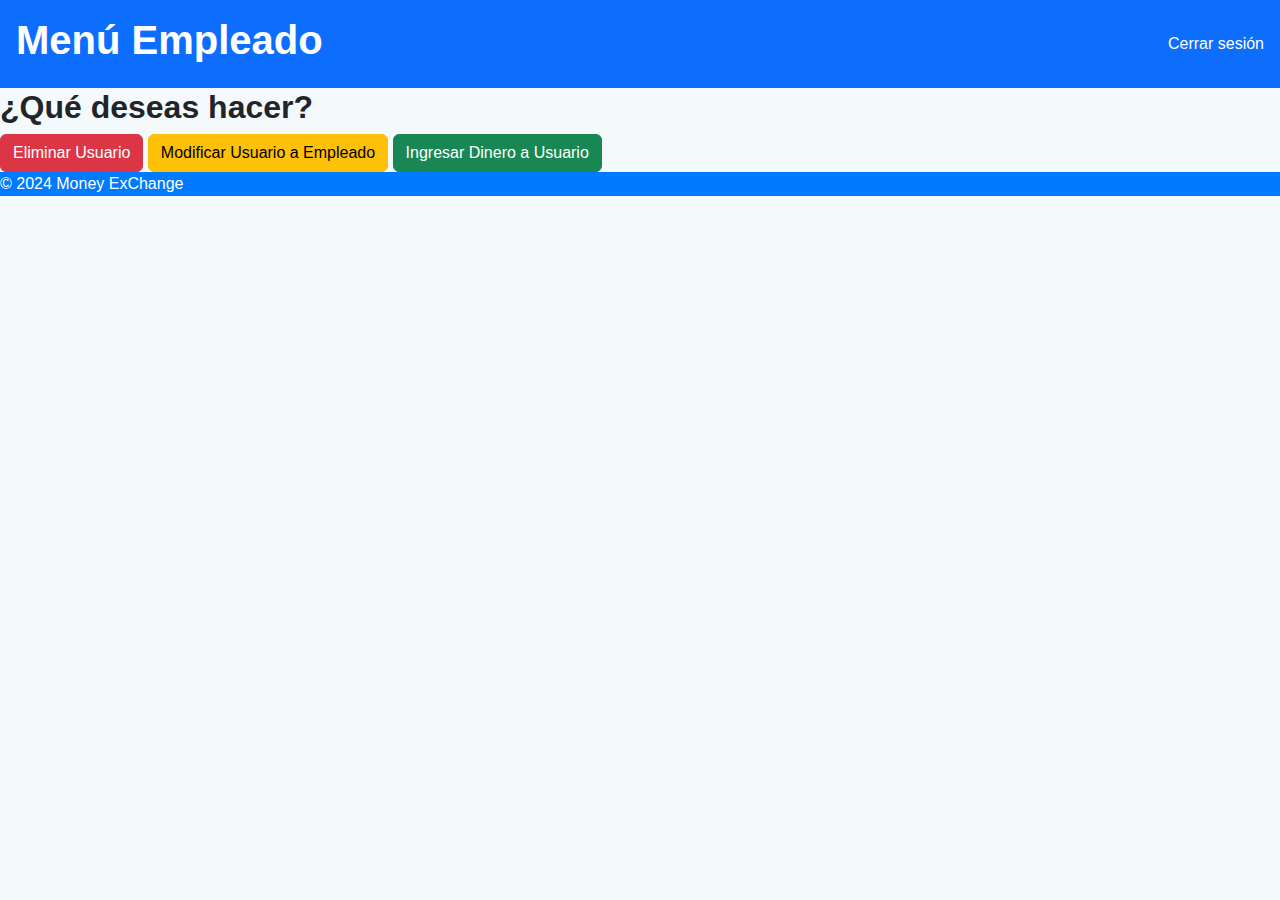
<file: target/HomeCambios-1.0-SNAPSHOT/empleado.html>
<!DOCTYPE html>
<html lang="es">
<head>
    <meta charset="UTF-8">
    <meta name="viewport" content="width=device-width, initial-scale=1.0">
    <title>Menú de Empleado</title>
    <link rel="stylesheet" href="https://cdn.jsdelivr.net/npm/bootstrap@5.3.0-alpha1/dist/css/bootstrap.min.css">
    <link rel="stylesheet" href="css/styles_login.css">
</head>
<body>
    <header class="d-flex justify-content-between align-items-center p-3 bg-primary text-white">
        <h1>Menú Empleado</h1>
        <a href="#" class="text-white text-decoration-none">Cerrar sesión</a>
    </header>

    <main>
        <section class="acciones">
            <h2>¿Qué deseas hacer?</h2>
            <button id="eliminarUsuario" class="btn btn-danger">Eliminar Usuario</button>
            <button id="modificarUsuario" class="btn btn-warning">Modificar Usuario a Empleado</button>
            <button id="ingresarDinero" class="btn btn-success">Ingresar Dinero a Usuario</button>
        </section>
    </main>

    <!-- Modal para eliminar usuario -->
    <div id="modalEliminar" class="modal fade">
        <div class="modal-dialog">
            <div class="modal-content">
                <div class="modal-header">
                    <h5 class="modal-title">Eliminar Usuario</h5>
                    <button type="button" class="btn-close" data-bs-dismiss="modal"></button>
                </div>
                <div class="modal-body">
                    <form id="formEliminar">
                        <label>ID del Usuario:</label>
                        <input type="number" id="idEliminar" class="form-control" required>
                        <button type="submit" class="btn btn-danger mt-2">Eliminar</button>
                    </form>
                </div>
            </div>
        </div>
    </div>

    <!-- Modal para modificar usuario -->
    <div id="modalModificar" class="modal fade">
        <div class="modal-dialog">
            <div class="modal-content">
                <div class="modal-header">
                    <h5 class="modal-title">Modificar Usuario a Empleado</h5>
                    <button type="button" class="btn-close" data-bs-dismiss="modal"></button>
                </div>
                <div class="modal-body">
                    <form id="formModificar">
                        <label>ID del Usuario:</label>
                        <input type="number" id="idModificar" class="form-control" required>
                        <button type="submit" class="btn btn-warning mt-2">Modificar</button>
                    </form>
                </div>
            </div>
        </div>
    </div>

    <!-- Modal para ingresar dinero -->
    <div id="modalIngresarDinero" class="modal fade">
        <div class="modal-dialog">
            <div class="modal-content">
                <div class="modal-header">
                    <h5 class="modal-title">Ingresar Dinero a Usuario</h5>
                    <button type="button" class="btn-close" data-bs-dismiss="modal"></button>
                </div>
                <div class="modal-body">
                    <form id="formIngresarDinero">
                        <label>ID del Usuario:</label>
                        <input type="number" id="idDinero" class="form-control" required>
                        <label>Moneda:</label>
                        <select id="monedaDinero" class="form-select">
                            <option value="USD">Dólar estadounidense (USD)</option>
                            <option value="MXN">Peso mexicano (MXN)</option>
                            <option value="EUR">Euro (EUR)</option>
                            <option value="JPY">Yen japonés (JPY)</option>
                            <option value="COP">Peso colombiano (COP)</option>
                        </select>
                        <label>Cantidad:</label>
                        <input type="number" id="cantidadDinero" class="form-control" min="1" required>
                        <button type="submit" class="btn btn-success mt-2">Ingresar Dinero</button>
                    </form>
                </div>
            </div>
        </div>
    </div>

    <footer>
        <p>&copy; 2024 Money ExChange</p>
    </footer>

    <script src="https://cdn.jsdelivr.net/npm/bootstrap@5.3.0-alpha1/dist/js/bootstrap.bundle.min.js"></script>
    <script src="js/menu_empleado.js"></script>
</body>
</html>
</file>
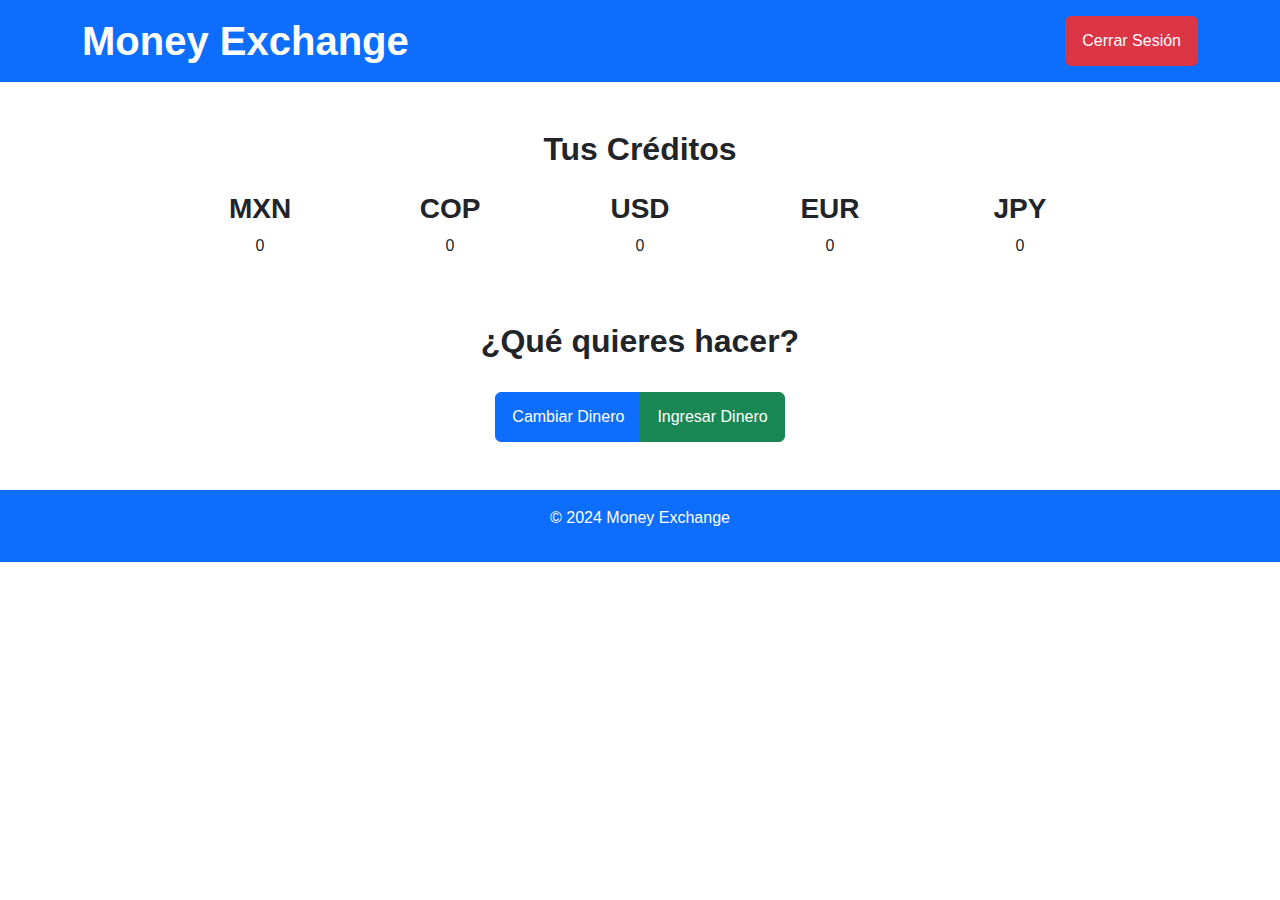
<file: target/HomeCambios-1.0-SNAPSHOT/iniciado.html>
<!DOCTYPE html>
<html lang="es">
<head>
    <meta charset="UTF-8">
    <meta name="viewport" content="width=device-width, initial-scale=1.0">
    <title>Money Exchange</title>
    <link href="https://cdn.jsdelivr.net/npm/bootstrap@5.3.0/dist/css/bootstrap.min.css" rel="stylesheet">
    <link rel="stylesheet" href="css/styles.css"> <!-- Estilo adicional -->
</head>
<body>
    <header class="bg-primary text-white text-center py-3">
        <div class="container d-flex justify-content-between align-items-center">
            <h1 class="mb-0">Money Exchange</h1>
            <button id="cerrarSesion" class="btn btn-danger">Cerrar Sesión</button>
        </div>
    </header>

    <main class="container text-center my-5">
        <section class="mb-5">
            <h2>Tus Créditos</h2>
            <div class="row justify-content-center mt-4">
                <div class="col-md-2">
                    <div class="credito-box">
                        <h3>MXN</h3>
                        <p id="creditoMXN">0</p>
                    </div>
                </div>
                <div class="col-md-2">
                    <div class="credito-box">
                        <h3>COP</h3>
                        <p id="creditoCOP">0</p>
                    </div>
                </div>
                <div class="col-md-2">
                    <div class="credito-box">
                        <h3>USD</h3>
                        <p id="creditoUSD">0</p>
                    </div>
                </div>
                <div class="col-md-2">
                    <div class="credito-box">
                        <h3>EUR</h3>
                        <p id="creditoEUR">0</p>
                    </div>
                </div>
                <div class="col-md-2">
                    <div class="credito-box">
                        <h3>JPY</h3>
                        <p id="creditoJPY">0</p>
                    </div>
                </div>
            </div>
        </section>
        <section>
            <h2>¿Qué quieres hacer?</h2>
            <div class="btn-group mt-4">
                <button id="cambiarDinero" class="btn btn-primary">Cambiar Dinero</button>
                <button id="ingresarDinero" class="btn btn-success">Ingresar Dinero</button>
            </div>
        </section>
    </main>

    <footer class="bg-primary text-white text-center py-3">
        <p>&copy; 2024 Money Exchange</p>
    </footer>

    <script src="https://cdn.jsdelivr.net/npm/bootstrap@5.3.0/dist/js/bootstrap.bundle.min.js"></script>
    <script src="js/script_cambio.js"></script> <!-- Archivo JavaScript principal -->
</body>
</html>
</file>
<file: target/HomeCambios-1.0-SNAPSHOT/css/styles_login.css>
body {
    background-color: #f4f9fc;
    font-family: Arial, sans-serif;
    margin: 0;
    padding: 0;
}

header, footer {
    background-color: #007bff;
    color: white;
}

h1, h2 {
    font-weight: bold;
}

.credito-box {
    background: white;
    border: 1px solid #ddd;
    border-radius: 8px;
    padding: 20px;
    box-shadow: 0 4px 6px rgba(0, 0, 0, 0.1);
    text-align: center;
    margin: 10px;
}

.credito-box h3 {
    font-size: 1.2rem;
    margin-bottom: 10px;
    color: #333;
}

.credito-box p {
    font-size: 1.5rem;
    font-weight: bold;
    color: #007bff;
    margin: 0;
}

.btn-group button {
    margin: 5px;
}

footer {
    margin-top: auto;
}
</file>
